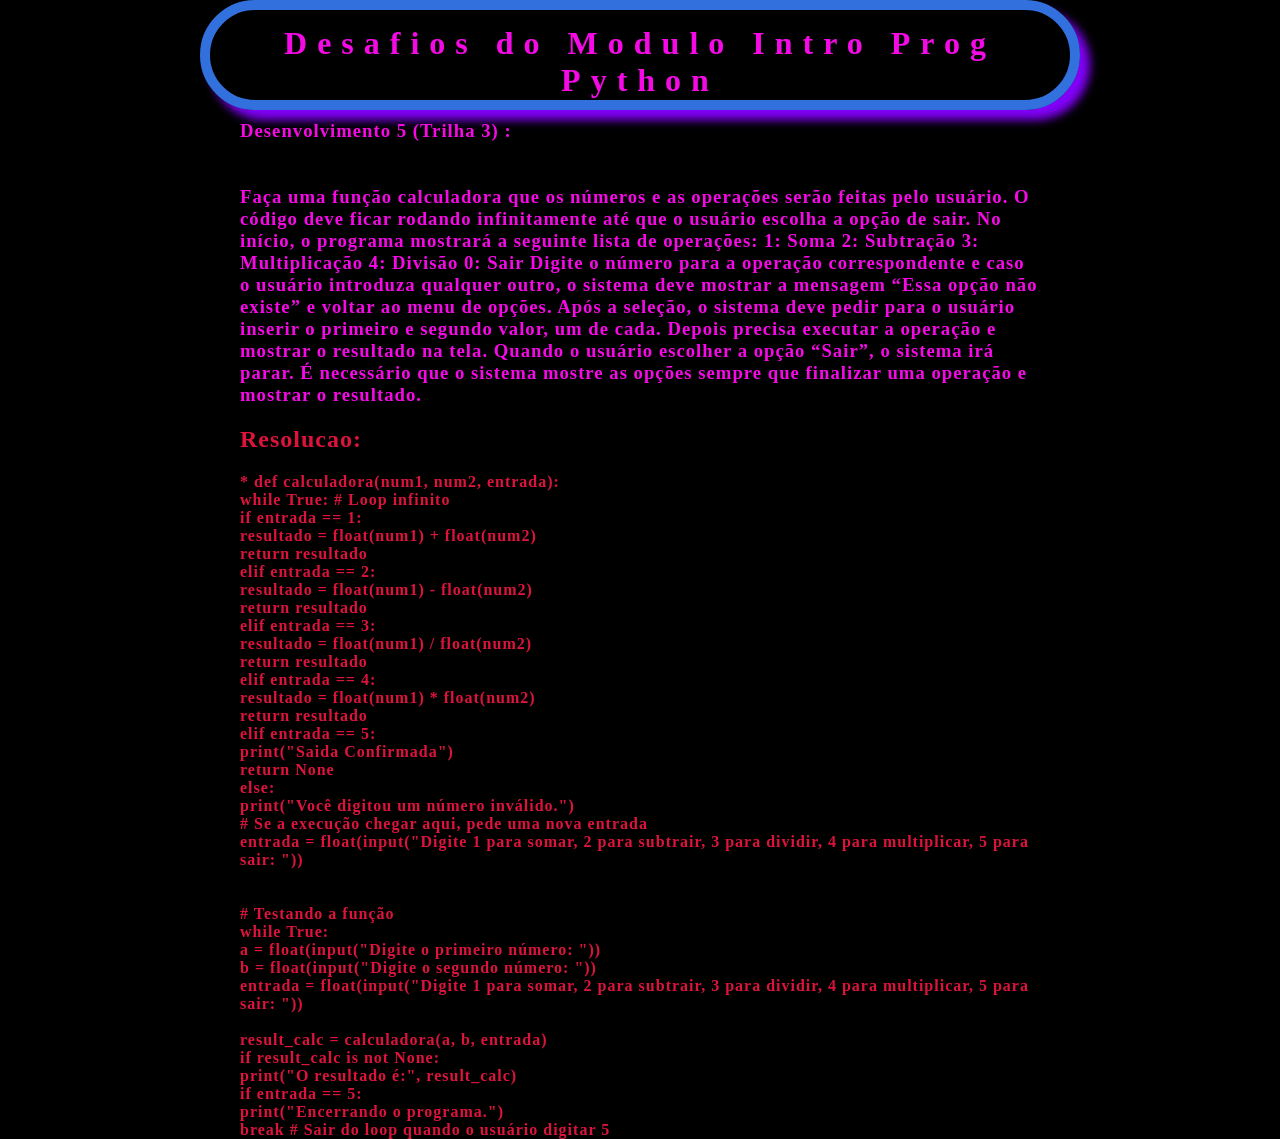
<file: Intro_Prog_Python/Desenvolvimento_5/Desenvolvimento_5.html>
<html lang="en">

<head>
    <title>Intro Prog Python</title>
    <meta charset="UTF-8">
    <meta name="viewport" content="width=device-width, initial-scale=1.0">
    <link rel="stylesheet" href="Desenvolvimento_5.css">
    <title>JS Game</title>
</head>

<body>
    <h1>Desafios do Modulo Intro Prog Python</h1>
    <div>
        <h3> Desenvolvimento 5 (Trilha 3) : <br><br><br>Faça uma função calculadora que os números e as operações serão feitas pelo usuário. O código deve ficar rodando infinitamente até que o usuário escolha a opção de sair. No início, o programa mostrará a seguinte lista de operações:

            1: Soma
            2: Subtração
            3: Multiplicação
            4: Divisão
            0: Sair
            
            Digite o número para a operação correspondente e caso o usuário introduza qualquer outro, o sistema deve mostrar a mensagem “Essa opção não existe” e voltar ao menu de opções.
            
            Após a seleção, o sistema deve pedir para o usuário inserir o primeiro e segundo valor, um de cada. Depois precisa executar a operação e mostrar o resultado na tela. Quando o usuário escolher a opção “Sair”, o sistema irá parar.
            
            É necessário que o sistema mostre as opções sempre que finalizar uma operação e mostrar o resultado. </h3>
            <div class="resolucao">
                <h2>Resolucao:</h2>
                    *   def calculadora(num1, num2, entrada): <br>
                    while True:  # Loop infinito<br>
                        if entrada == 1:<br>
                            resultado = float(num1) + float(num2)<br>
                            return resultado<br>
                        elif entrada == 2:<br>
                            resultado = float(num1) - float(num2)<br>
                            return resultado<br>
                        elif entrada == 3:<br>
                            resultado = float(num1) / float(num2)<br>
                            return resultado<br>
                        elif entrada == 4:<br>
                            resultado = float(num1) * float(num2)<br>
                            return resultado<br>
                        elif entrada == 5:<br>
                            print("Saida Confirmada")<br>
                            return None<br>
                        else:<br>
                            print("Você digitou um número inválido.")<br>
                        
                        # Se a execução chegar aqui, pede uma nova entrada<br>
                        entrada = float(input("Digite 1 para somar, 2 para subtrair, 3 para dividir, 4 para multiplicar, 5 para sair: "))<br><br><br>
                
                # Testando a função<br>
                while True:<br>
                    a = float(input("Digite o primeiro número: "))<br>
                    b = float(input("Digite o segundo número: "))<br>
                    entrada = float(input("Digite 1 para somar, 2 para subtrair, 3 para dividir, 4 para multiplicar, 5 para sair: "))<br><br>
                
                    result_calc = calculadora(a, b, entrada)<br>
                    
                    if result_calc is not None:<br>
                        print("O resultado é:", result_calc)<br>
                
                    if entrada == 5:<br>
                        print("Encerrando o programa.")<br>
                        break  # Sair do loop quando o usuário digitar 5<br>
                
            </div>
    </div>
    
    <Wasm src="Desenvolvimento_5.py" defer></Wasm>
</body>

</html>
</file>
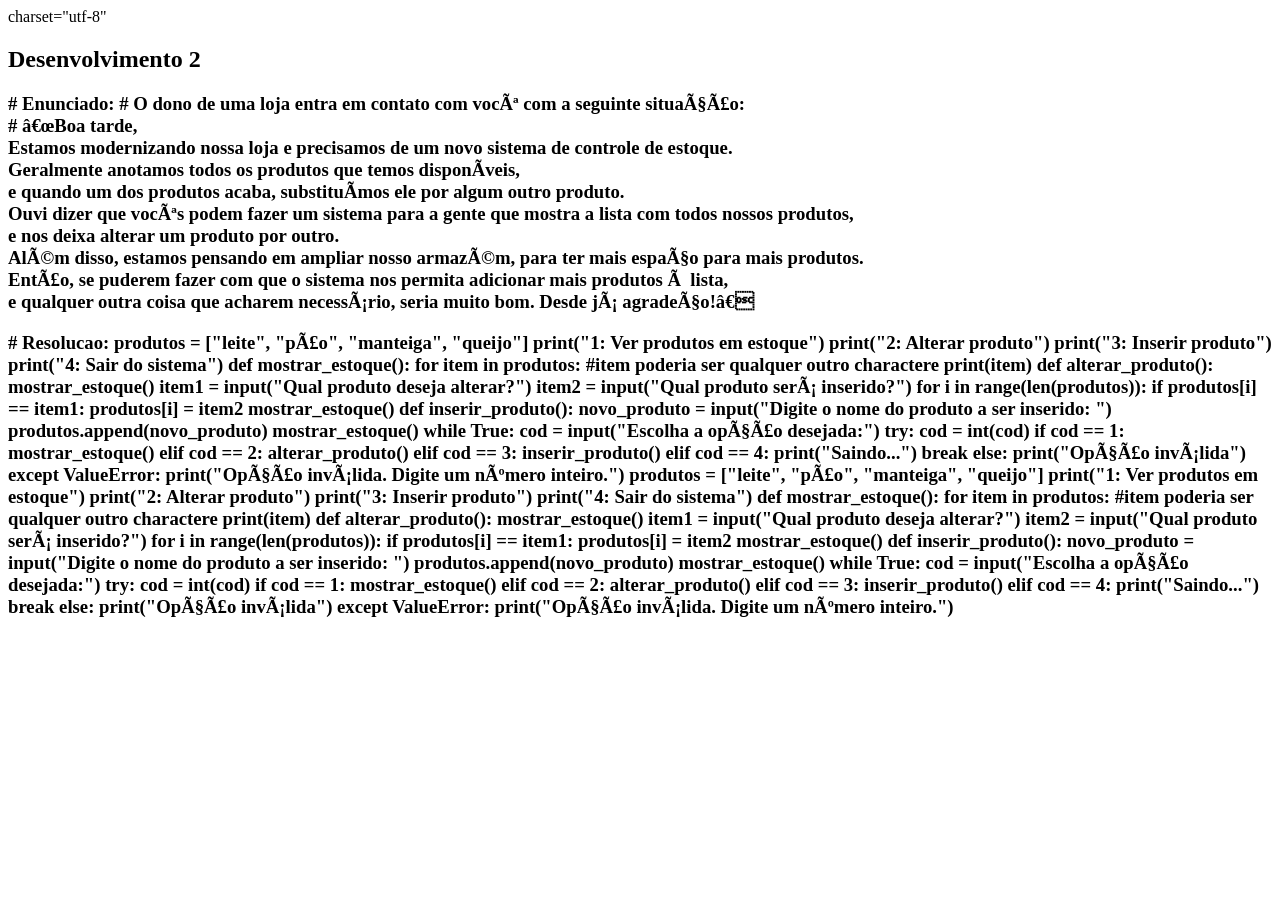
<file: venv/Intro_HTML_CSS/templates/desenvolviment_2.html>
<html leng="en">
<head>
    charset="utf-8"
    <title>Intro Html e CSS </title>
<body>
    <h2> Desenvolvimento 2 </h2>
    <h3># Enunciado:
        # O dono de uma loja entra em contato com você com a seguinte situação: <br>
 
        # “Boa tarde, <br>
        Estamos modernizando nossa loja e precisamos de um novo sistema de controle de estoque. <br>
        Geralmente anotamos todos os produtos que temos disponíveis,<br>
        e quando um dos produtos acaba, substituímos ele por algum outro produto.<br> 
        Ouvi dizer que vocês podem fazer um sistema para a gente que mostra a lista com todos nossos produtos,<br> 
        e nos deixa alterar um produto por outro.<br> 
        Além disso, estamos pensando em ampliar nosso armazém, para ter mais espaço para mais produtos.<br>
        Então, se puderem fazer com que o sistema nos permita adicionar mais produtos à lista,<br> 
        e qualquer outra coisa que acharem necessário, seria muito bom. 
 
        Desde já agradeço!” 
        
        
    </h3>
    <h3># Resolucao: produtos = ["leite", "pão", "manteiga", "queijo"]
print("1: Ver produtos em estoque")
print("2: Alterar produto")
print("3: Inserir produto")
print("4: Sair do sistema")
def mostrar_estoque():
  for item in produtos:   #item poderia ser qualquer outro charactere
    print(item)
def alterar_produto():
   mostrar_estoque()
   item1 = input("Qual produto deseja alterar?")
   item2 = input("Qual produto será inserido?")
   for i in range(len(produtos)):
     if produtos[i] == item1:
        produtos[i] = item2
   mostrar_estoque()  
def inserir_produto():
  novo_produto = input("Digite o nome do produto a ser inserido: ")
  produtos.append(novo_produto)  
  mostrar_estoque()
while True:
    cod = input("Escolha a opção desejada:")
    try:
        cod = int(cod)
        if cod == 1:
            mostrar_estoque()
        elif cod == 2:
            alterar_produto()
        elif cod == 3:
            inserir_produto()  
        elif cod == 4:
            print("Saindo...")
            break
        else:
            print("Opção inválida")
    except ValueError:
        print("Opção inválida. Digite um número inteiro.")
        produtos = ["leite", "pão", "manteiga", "queijo"]
        print("1: Ver produtos em estoque")
        print("2: Alterar produto")
        print("3: Inserir produto")
        print("4: Sair do sistema")
        def mostrar_estoque():
         for item in produtos:   #item poderia ser qualquer outro charactere
            print(item)
            def alterar_produto():
                 mostrar_estoque()
                 item1 = input("Qual produto deseja alterar?")
                 item2 = input("Qual produto será inserido?")
                 for i in range(len(produtos)):
                    if produtos[i] == item1:
                    produtos[i] = item2
                    mostrar_estoque()  
            def inserir_produto():
            novo_produto = input("Digite o nome do produto a ser inserido: ")
            produtos.append(novo_produto)  
            mostrar_estoque()

while True:
    cod = input("Escolha a opção desejada:")
    try:
        cod = int(cod)
        if cod == 1:
            mostrar_estoque()
        elif cod == 2:
            alterar_produto()
        elif cod == 3:
            inserir_produto()  
        elif cod == 4:
            print("Saindo...")
            break
        else:
            print("Opção inválida")
    except ValueError:
        print("Opção inválida. Digite um número inteiro.")

</h3>     






</html>
</file>
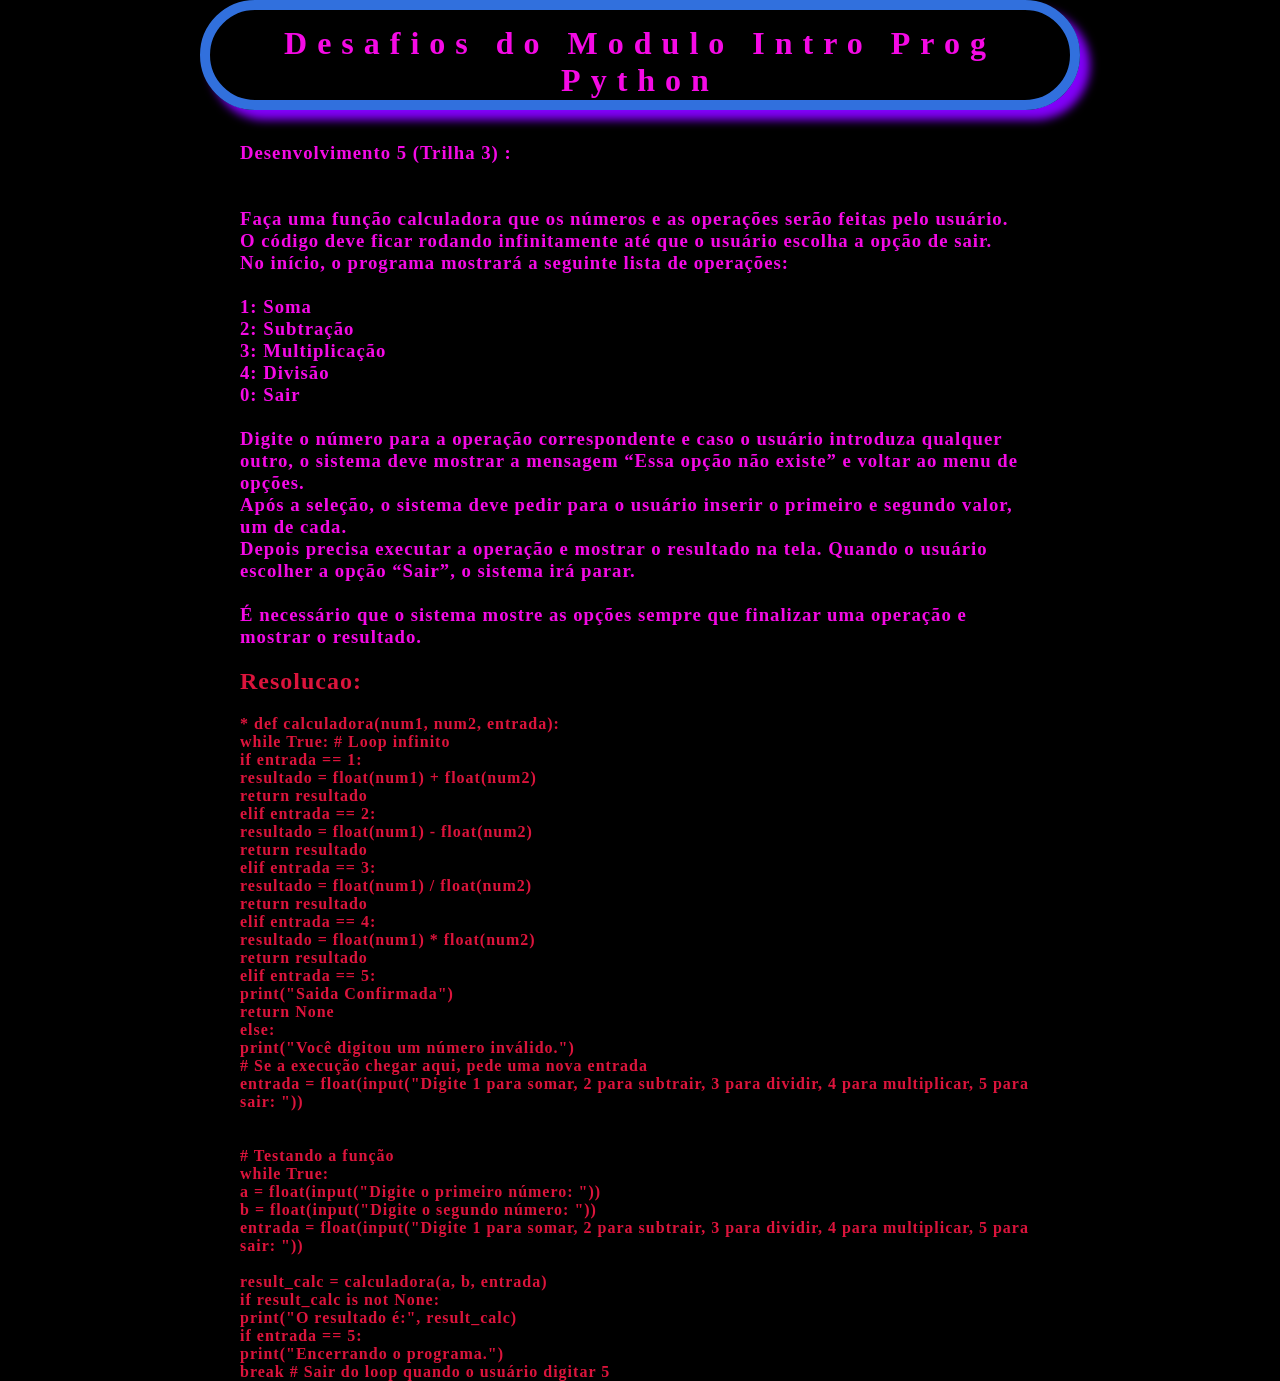
<file: venv/Intro_Prog_Python/Desenvolvimento_5/Desenvolvimento_5.html>
<html lang="en">

<head>
    <title>Intro Prog Python</title>
    <meta charset="UTF-8">
    <meta name="viewport" content="width=device-width, initial-scale=1.0">
    <link rel="stylesheet" href="Desenvolvimento_5.css">
    <title>JS Game</title>
</head>

<body>
    <h1>Desafios do Modulo Intro Prog Python</h1>
    <div>
        <h3> <br>Desenvolvimento 5 (Trilha 3) : <br><br><br>Faça uma função calculadora que os números e as operações serão feitas pelo usuário.<br> 
             O código deve ficar rodando infinitamente até que o usuário escolha a opção de sair. <br>
             No início, o programa mostrará a seguinte lista de operações:<br><br>

            1: Soma<br>
            2: Subtração<br>
            3: Multiplicação<br>
            4: Divisão<br>
            0: Sair<br><br>
            
            Digite o número para a operação correspondente e caso o usuário introduza qualquer outro, o sistema deve mostrar a mensagem “Essa opção não existe” e voltar ao menu de opções.<br>
            
            Após a seleção, o sistema deve pedir para o usuário inserir o primeiro e segundo valor, um de cada.<br> Depois precisa executar a operação e mostrar o resultado na tela. Quando o usuário escolher a opção “Sair”, o sistema irá parar.<br>
            
            <br>É necessário que o sistema mostre as opções sempre que finalizar uma operação e mostrar o resultado. </h3>
            <div class="resolucao">
                <h2>Resolucao:</h2>
                    *   def calculadora(num1, num2, entrada): <br>
                    while True:  # Loop infinito<br>
                        if entrada == 1:<br>
                            resultado = float(num1) + float(num2)<br>
                            return resultado<br>
                        elif entrada == 2:<br>
                            resultado = float(num1) - float(num2)<br>
                            return resultado<br>
                        elif entrada == 3:<br>
                            resultado = float(num1) / float(num2)<br>
                            return resultado<br>
                        elif entrada == 4:<br>
                            resultado = float(num1) * float(num2)<br>
                            return resultado<br>
                        elif entrada == 5:<br>
                            print("Saida Confirmada")<br>
                            return None<br>
                        else:<br>
                            print("Você digitou um número inválido.")<br>
                        
                        # Se a execução chegar aqui, pede uma nova entrada<br>
                        entrada = float(input("Digite 1 para somar, 2 para subtrair, 3 para dividir, 4 para multiplicar, 5 para sair: "))<br><br><br>
                
                # Testando a função<br>
                while True:<br>
                    a = float(input("Digite o primeiro número: "))<br>
                    b = float(input("Digite o segundo número: "))<br>
                    entrada = float(input("Digite 1 para somar, 2 para subtrair, 3 para dividir, 4 para multiplicar, 5 para sair: "))<br><br>
                
                    result_calc = calculadora(a, b, entrada)<br>
                    
                    if result_calc is not None:<br>
                        print("O resultado é:", result_calc)<br>
                
                    if entrada == 5:<br>
                        print("Encerrando o programa.")<br>
                        break  # Sair do loop quando o usuário digitar 5<br>
                
            </div>
    </div>
    
    <Wasm src="Desenvolvimento_5.py" defer></Wasm>
</body>

</html>
</file>
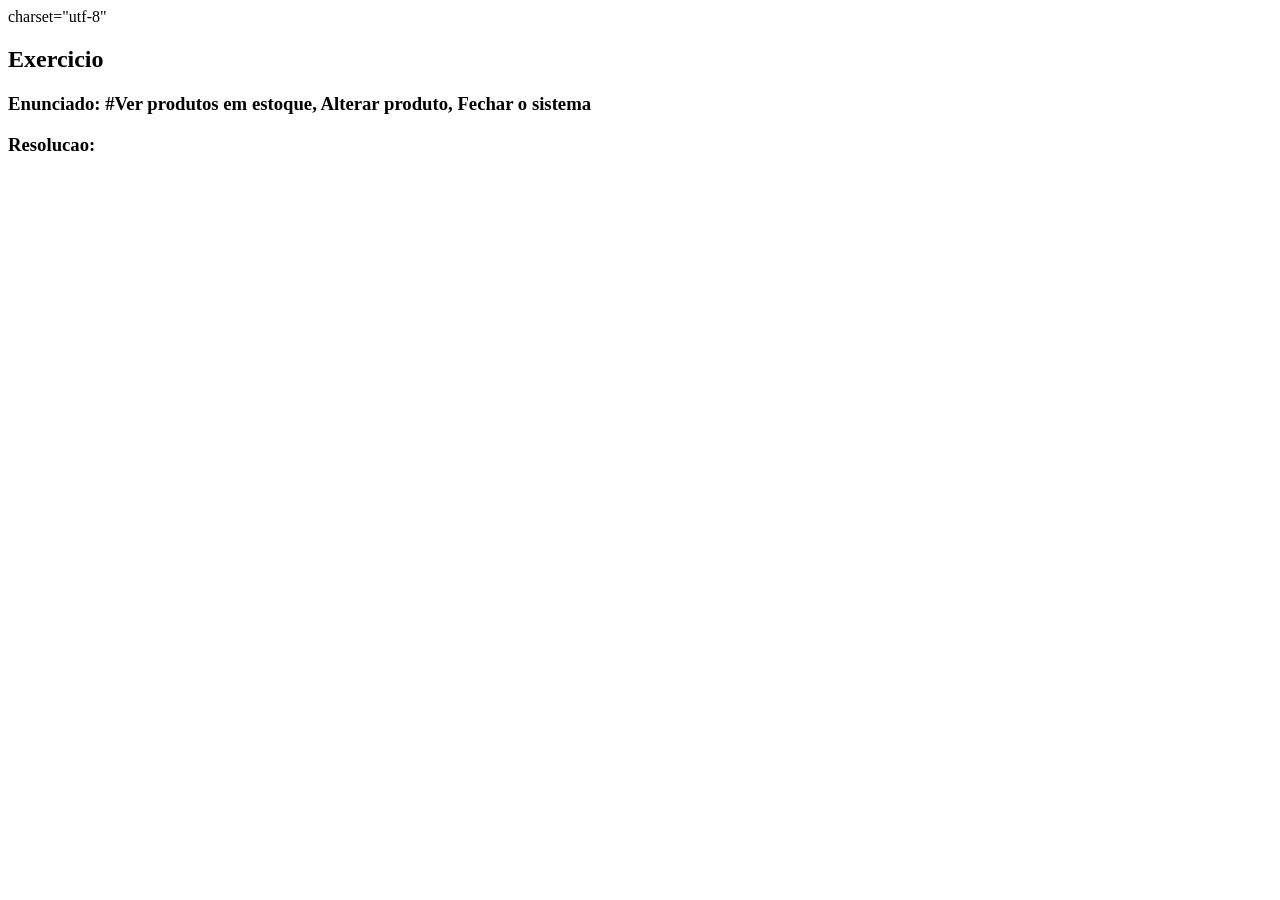
<file: venv/Intro_HTML_CSS/Aula_7/templates/EX_1.html>
<html leng="en">
<head>
    charset="utf-8"
    <title>Ex2 aula 7 arrays </title>
<body>
    <h2> Exercicio </h2>
    <h3> Enunciado:
        #Ver produtos em estoque, Alterar produto, Fechar o sistema
    </h3>
    <h3> Resolucao: 

        






</html>
</file>
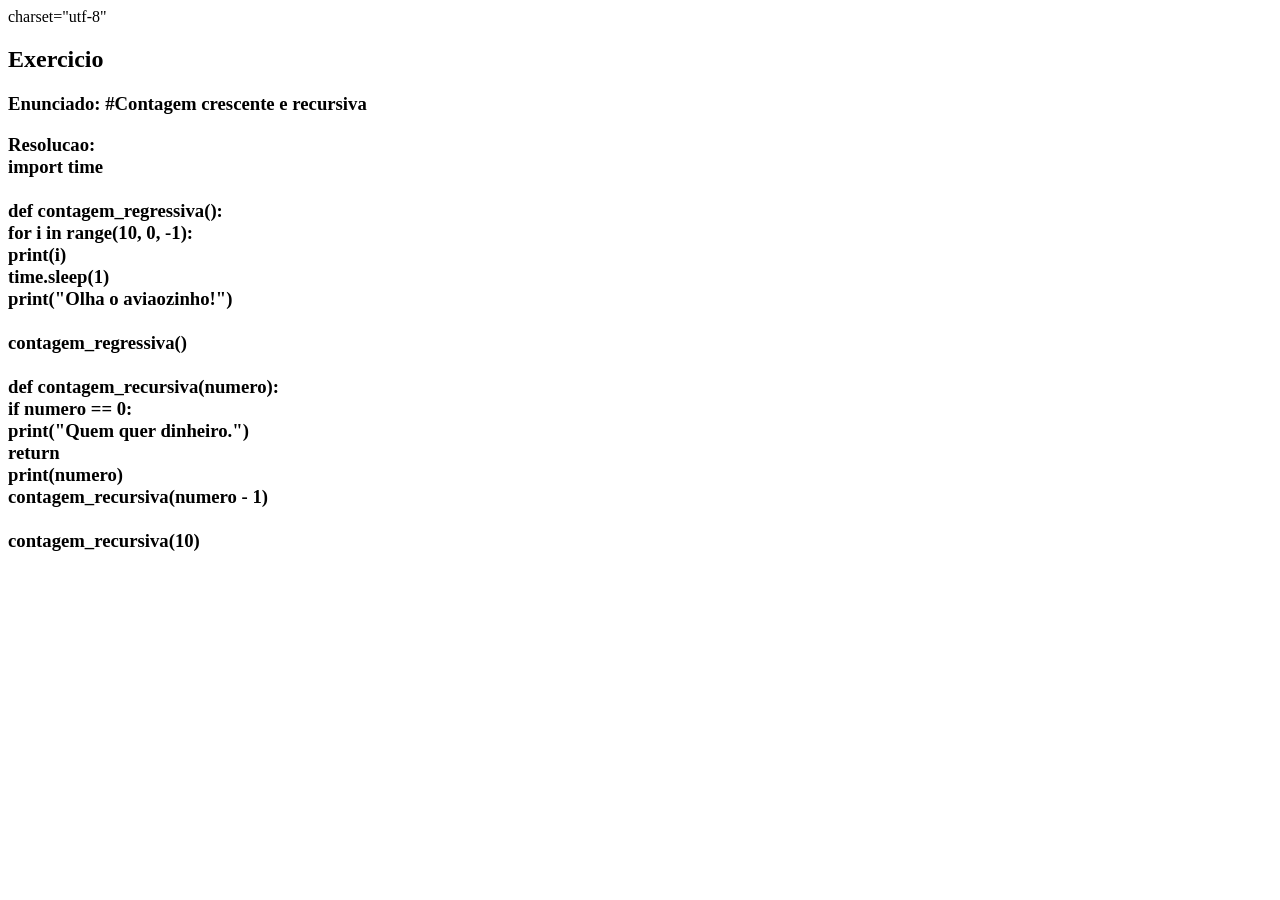
<file: venv/Intro_HTML_CSS/Aula_7/templates/EX_2.html>
<html leng="en">
<head>
    charset="utf-8"
    <title>Ex2 aula 7 arrays </title>
<body>
    <h2> Exercicio </h2>
    <h3> Enunciado:
        #Contagem crescente e recursiva
    </h3>
    <h3> Resolucao: <br>

        import time<br><br>

def contagem_regressiva():<br>
    for i in range(10, 0, -1):<br>
        print(i)<br>
        time.sleep(1)<br>
    print("Olha o aviaozinho!")<br><br>

contagem_regressiva()<br><br>

def contagem_recursiva(numero):<br>
    if numero == 0:<br>
        print("Quem quer dinheiro.")<br>
        return<br>
    print(numero)<br>
    contagem_recursiva(numero - 1)<br><br>

contagem_recursiva(10)<br>
        






</html>
</file>
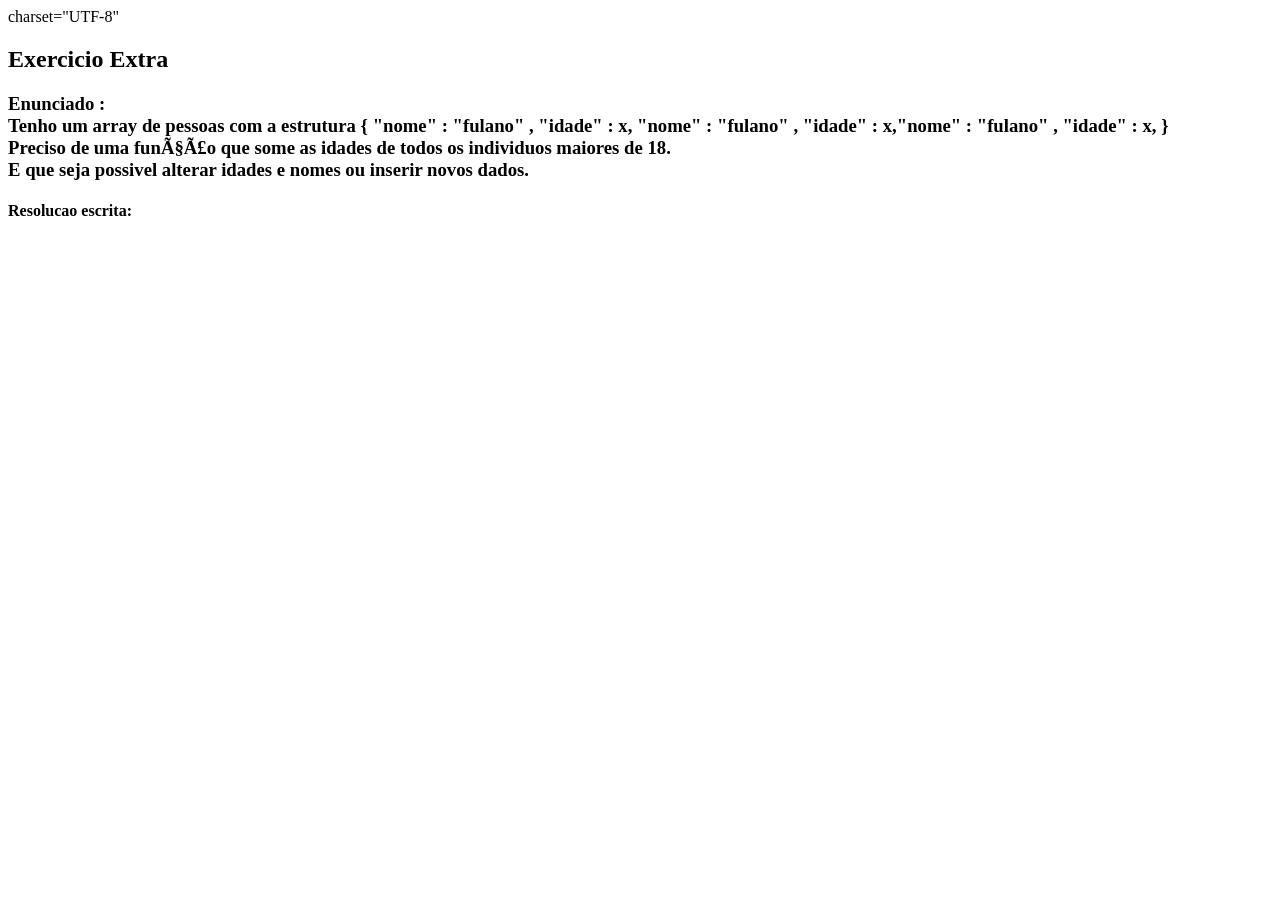
<file: venv/Intro_HTML_CSS/Aula_7/templates/EX_EXTRA.html>
<html leng"en">
<head>
    charset="UTF-8"
    <title>EX Vanius</title
</head>
<body>
    <h2>Exercicio Extra </h2>
    <h3>Enunciado : <br>
        Tenho um array de pessoas com a estrutura { "nome" : "fulano" , "idade" : x, "nome" : "fulano" , "idade" : x,"nome" : "fulano" , "idade" : x, }<br>
        Preciso de uma função que some as idades de todos os individuos maiores de 18.<br> 
        E que seja possivel alterar idades e nomes ou inserir novos dados.</h3>
    
    <h4>Resolucao escrita:<br>




</body>

</html>
</file>
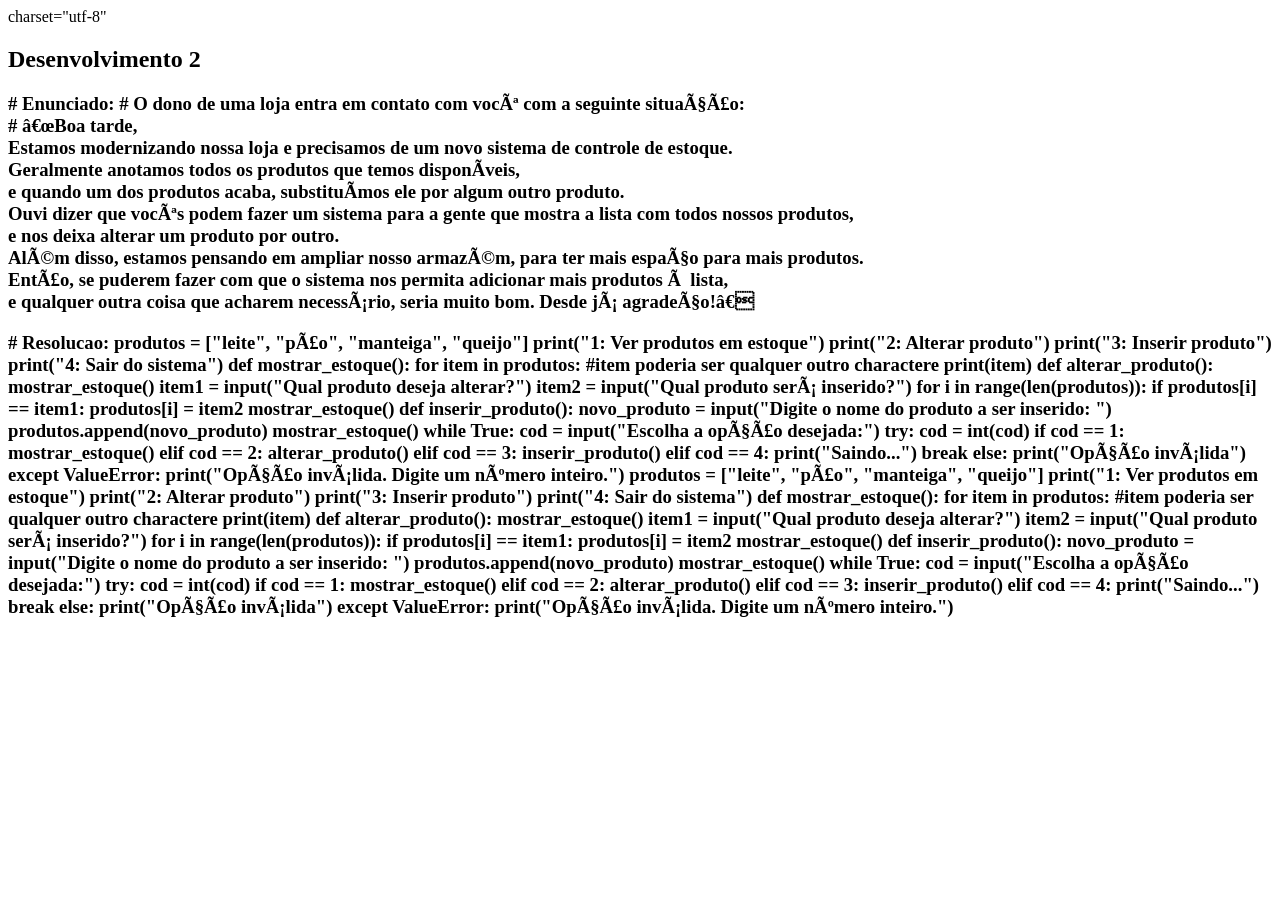
<file: venv/Intro_HTML_CSS/Desenvolvimentos_Trilha/templates/desenvolviment_2.html>
<html leng="en">
<head>
    charset="utf-8"
    <title>Intro Html e CSS </title>
<body>
    <h2> Desenvolvimento 2 </h2>
    <h3># Enunciado:
        # O dono de uma loja entra em contato com você com a seguinte situação: <br>
 
        # “Boa tarde, <br>
        Estamos modernizando nossa loja e precisamos de um novo sistema de controle de estoque. <br>
        Geralmente anotamos todos os produtos que temos disponíveis,<br>
        e quando um dos produtos acaba, substituímos ele por algum outro produto.<br> 
        Ouvi dizer que vocês podem fazer um sistema para a gente que mostra a lista com todos nossos produtos,<br> 
        e nos deixa alterar um produto por outro.<br> 
        Além disso, estamos pensando em ampliar nosso armazém, para ter mais espaço para mais produtos.<br>
        Então, se puderem fazer com que o sistema nos permita adicionar mais produtos à lista,<br> 
        e qualquer outra coisa que acharem necessário, seria muito bom. 
 
        Desde já agradeço!” 
        
        
    </h3>
    <h3># Resolucao: produtos = ["leite", "pão", "manteiga", "queijo"]
print("1: Ver produtos em estoque")
print("2: Alterar produto")
print("3: Inserir produto")
print("4: Sair do sistema")
def mostrar_estoque():
  for item in produtos:   #item poderia ser qualquer outro charactere
    print(item)
def alterar_produto():
   mostrar_estoque()
   item1 = input("Qual produto deseja alterar?")
   item2 = input("Qual produto será inserido?")
   for i in range(len(produtos)):
     if produtos[i] == item1:
        produtos[i] = item2
   mostrar_estoque()  
def inserir_produto():
  novo_produto = input("Digite o nome do produto a ser inserido: ")
  produtos.append(novo_produto)  
  mostrar_estoque()
  
while True:
    cod = input("Escolha a opção desejada:")
    try:
        cod = int(cod)
        if cod == 1:
            mostrar_estoque()
        elif cod == 2:
            alterar_produto()
        elif cod == 3:
            inserir_produto()  
        elif cod == 4:
            print("Saindo...")
            break
        else:
            print("Opção inválida")
    except ValueError:
        print("Opção inválida. Digite um número inteiro.")
        produtos = ["leite", "pão", "manteiga", "queijo"]
        print("1: Ver produtos em estoque")
        print("2: Alterar produto")
        print("3: Inserir produto")
        print("4: Sair do sistema")
        def mostrar_estoque():
         for item in produtos:   #item poderia ser qualquer outro charactere
            print(item)
            def alterar_produto():
                 mostrar_estoque()
                 item1 = input("Qual produto deseja alterar?")
                 item2 = input("Qual produto será inserido?")
                 for i in range(len(produtos)):
                    if produtos[i] == item1:
                    produtos[i] = item2
                    mostrar_estoque()  
            def inserir_produto():
            novo_produto = input("Digite o nome do produto a ser inserido: ")
            produtos.append(novo_produto)  
            mostrar_estoque()

while True:
    cod = input("Escolha a opção desejada:")
    try:
        cod = int(cod)
        if cod == 1:
            mostrar_estoque()
        elif cod == 2:
            alterar_produto()
        elif cod == 3:
            inserir_produto()  
        elif cod == 4:
            print("Saindo...")
            break
        else:
            print("Opção inválida")
    except ValueError:
        print("Opção inválida. Digite um número inteiro.")

</h3>     






</html>
</file>
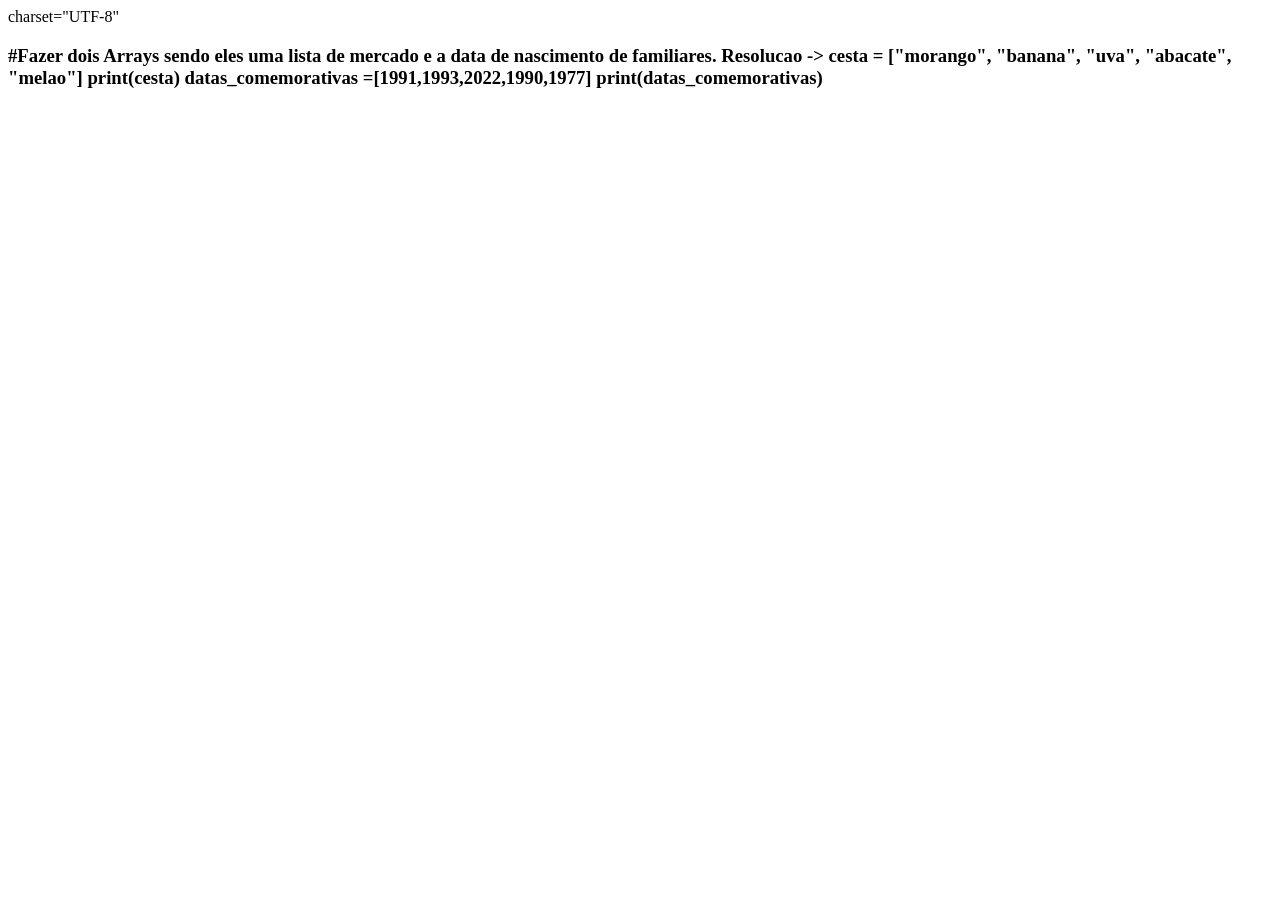
<file: venv/Intro_Prog_Python/Aula_7/templates/Intro_Arrays.html>
<html lang="en">
<head>
    charset="UTF-8"
    <title>Intro Arrays</title> 
</head>
<body>
    <h3>
        #Fazer dois Arrays sendo eles uma lista de mercado e a data de nascimento de familiares.
        Resolucao -> 
        cesta = ["morango", "banana", "uva", "abacate", "melao"]
        print(cesta)
        
        datas_comemorativas =[1991,1993,2022,1990,1977]
        print(datas_comemorativas)
                
    </h3>

</html>
</file>
<file: Intro_Prog_Python/Desenvolvimento_5/Desenvolvimento_5.css>
body {
    letter-spacing: 10px;
    text-align: center; /* choosing where the <p> ll be on the page */

     /* Bordas e Cores */
     border: 10px solid rgb(49, 112, 221);
     background-color:	rgb(0, 0, 0); /* Color of the limited area inside the boarder */

    color: rgba(200, 0, 150, 1);/*color on the writing*/
     box-shadow: 10px 10px 10px rgb(130,0, 249, 1); /* shadow on the boarder that i can move or get it 			bigger */
     border-radius:80px; 
     padding: 15px 30px; /* thickness of padding area */
     display:flexbox; /* this shows how we want the whole element to be */
     cursor:pointer; /* this show the pointer format when passing on the element */
    /* Highlight the first paragraph */
    font-weight:bolder; 
     color: #f50ae5; /* Pink */
    /* Definindo a largura do paragrafo e posicionamento na tela */
     max-width: 800px; /* Ajust maximum width */
     margin: 0 auto; /* Center it */ 
     max-height: 60px;    
    }

    div{
        text-align: left;
        letter-spacing: 1px;
    }

    .resolucao{
        font-family: Cambria, Cochin, Georgia, Times, 'Times New Roman', serif;
        color: crimson;

    }
</file>
<file: venv/Intro_Prog_Python/Desenvolvimento_5/Desenvolvimento_5.css>
body {
    letter-spacing: 10px;
    text-align: center; /* choosing where the <p> ll be on the page */

     /* Bordas e Cores */
     border: 10px solid rgb(49, 112, 221);
     background-color:	rgb(0, 0, 0); /* Color of the limited area inside the boarder */

    color: rgba(200, 0, 150, 1);/*color on the writing*/
     box-shadow: 10px 10px 10px rgb(130,0, 249, 1); /* shadow on the boarder that i can move or get it 			bigger */
     border-radius:80px; 
     padding: 15px 30px; /* thickness of padding area */
     display:flexbox; /* this shows how we want the whole element to be */
     cursor:pointer; /* this show the pointer format when passing on the element */
    /* Highlight the first paragraph */
    font-weight:bolder; 
     color: #f50ae5; /* Pink */
    /* Definindo a largura do paragrafo e posicionamento na tela */
     max-width: 800px; /* Ajust maximum width */
     margin: 0 auto; /* Center it */ 
     max-height: 60px;    
    }

    div{
        text-align: left;
        letter-spacing: 1px;
    }

    .resolucao{
        font-family: Cambria, Cochin, Georgia, Times, 'Times New Roman', serif;
        color: crimson;

    }
</file>
